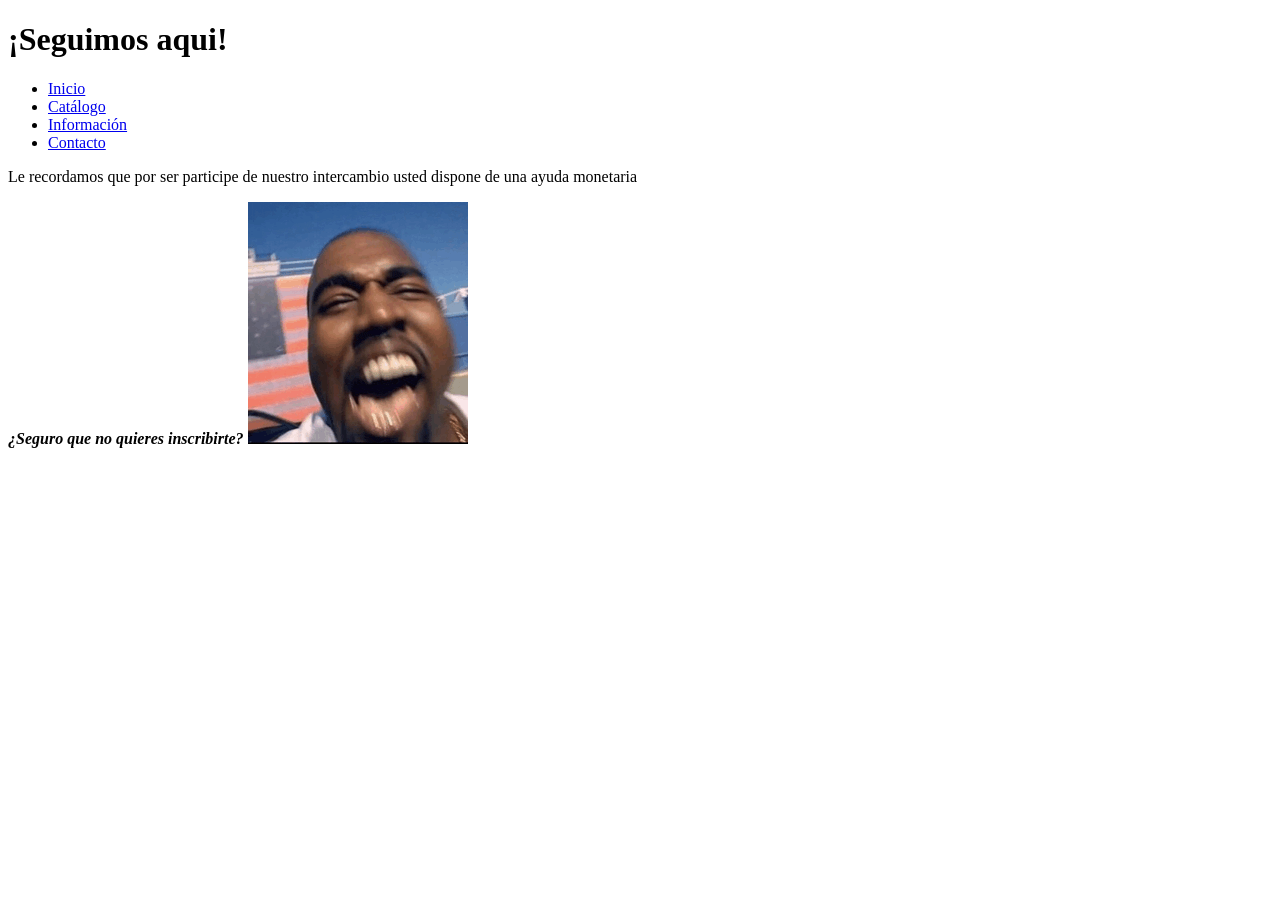
<file: target/classes/index.html>
<!DOCTYPE html>
<html lang="es">
    <nav> </nav>
<head>
    <meta charset="UTF-8">
    <meta name="viewport" content="width=device-width, initial-scale=1.0">
    <title>Intercambio internacional</title>
</head>
<body>
    <h1>¡Seguimos aqui!</h1>
    <nav>
        <ul>
            <li><a href="index.html">Inicio</a></li>
            <li><a href="catalogo.html">Catálogo</a></li>
            <li><a href="info.html">Información</a></li>
            <li><a href="contacto.html">Contacto</a></li>
        </ul>
    </nav>
     
   
    <p>Le recordamos que por ser participe de nuestro intercambio usted dispone de una ayuda monetaria</p>
<p1><strong><em>¿Seguro que no quieres inscribirte? </em></strong></p1> 

    <img src="img/kanye-kanye-west.gif" alt ="Imagen sobre una fotografia de uno de nuestros integrantes"

    
</body>
</html>
</file>
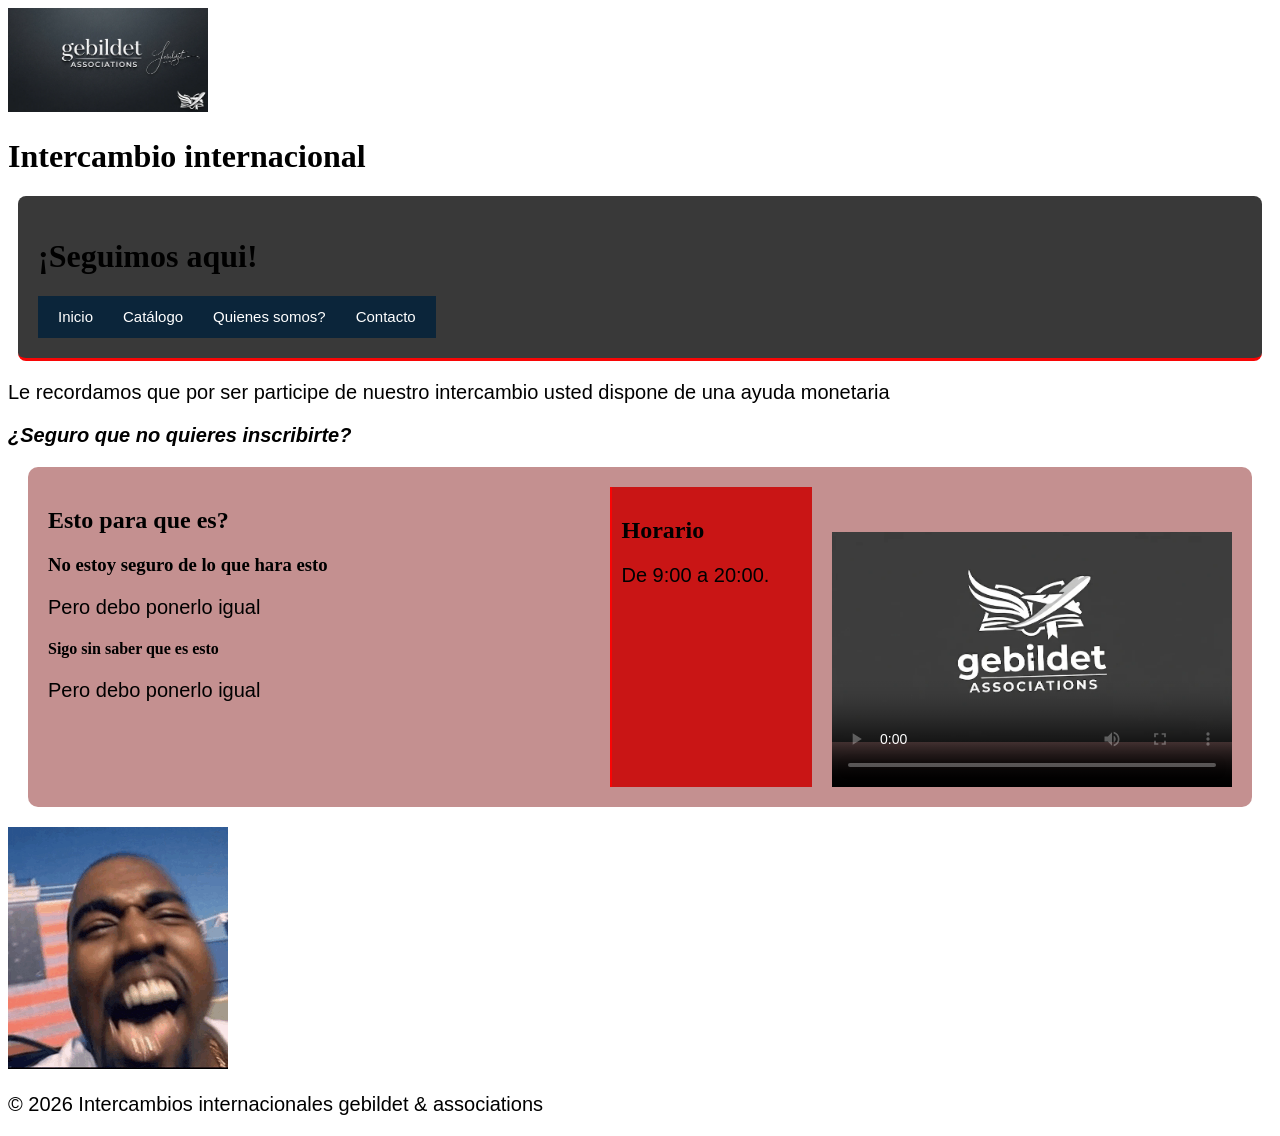
<file: intercambio/target/classes/index.html>
<!DOCTYPE html>
<html lang="es">
<head>
    <meta charset="UTF-8">
    <meta name="viewport" content="width=device-width, initial-scale=1.0">
    <link rel="stylesheet" href="css/style.css">   
    <title>Intercambio internacional</title> 
</head>
<body>
    

<header>
    <div class="cabecera">
        <img src="img/imag.cabeza.webp" alt="Logo Gebildet & Associations" class="logo-nav">
        <h1>Intercambio internacional</h1>
    </div>

   <div class="cabecera-informacion">
    
    <div class="contenido-cabecera">
        <h1>¡Seguimos aqui!</h1>
        
        <nav>
            <ul>
                <li><a href="index.html">Inicio</a></li>
                <li><a href="catalogo.html">Catálogo</a></li>
                <li><a href="info.html">Quienes somos?</a></li>
                <li><a href="contacto.html">Contacto</a></li>
            </ul>
        </nav>
    </div>
</div>

<p>Le recordamos que por ser participe de nuestro intercambio usted dispone de una ayuda monetaria</p>
<p><strong><em>¿Seguro que no quieres inscribirte? </em></strong></p>

    <main>
        <section id="Novedades">
            <h2>Esto para que es?</h2>
            <article>
                <h3>No estoy seguro de lo que hara esto</h3>
                <p>Pero debo ponerlo igual</p>
            </article>
            <article>
                <h4>Sigo sin saber que es esto</h4>
                <p>Pero debo ponerlo igual</p>
            </article>
        </section>

     <aside>
        <h2>Horario</h2>
        <p>De 9:00 a 20:00.</p>
     </aside>

     <video controls poster="img/logotipo.png" width="400" height="300">
       <source src="video/video_muestra.mp4" type="video/mp4">
     </video>

    </main>
     
    
    
    <img src="img/kanye-kanye-west.gif" alt ="Imagen sobre una fotografia de uno de nuestros integrantes">
    
 <footer>
        <p>© 2026 Intercambios internacionales  gebildet & associations </p>
    </footer>

</body>
</html>
</file>
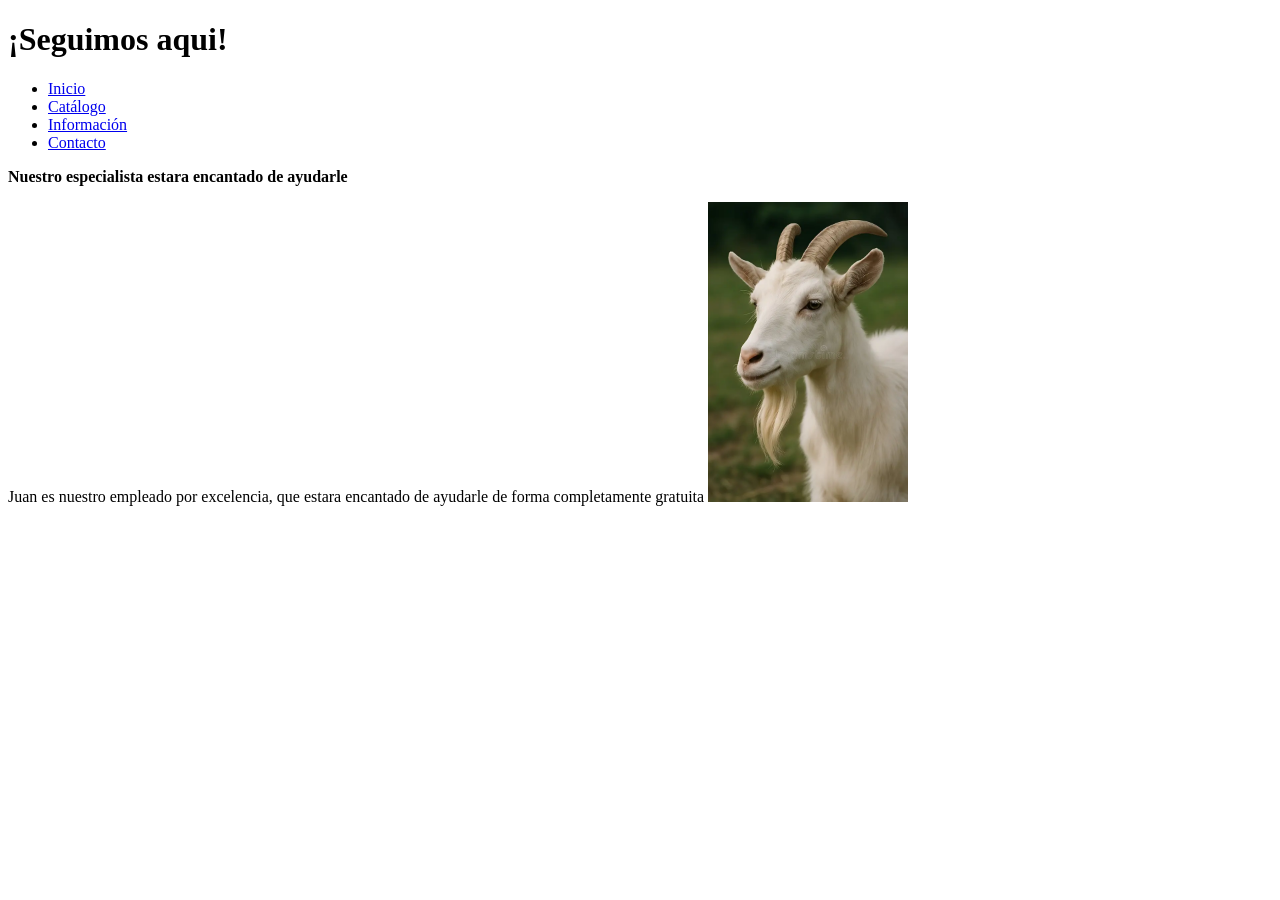
<file: target/classes/contacto.html>
<!DOCTYPE html>
<html lang="es">
<head>
    <meta charset="UTF-8">
    <meta name="viewport" content="width=device-width, initial-scale=1.0">
    <title>Informacion</title>
    
</head>
<body>
    <h1>¡Seguimos aqui!</h1>
    <nav>
        <ul>
            <li><a href="index.html">Inicio</a></li>
            <li><a href="catalogo.html">Catálogo</a></li>
            <li><a href="info.html">Información</a></li>
            <li><a href="contacto.html">Contacto</a></li>
        </ul>
    </nav>

    <p><strong>Nuestro especialista estara encantado de ayudarle </strong></p>
    <p1>Juan es nuestro empleado por excelencia, que estara encantado de ayudarle de forma completamente gratuita</p1>
    <img src="img/cabra.webp" width="200"
</body>
</html>
</file>
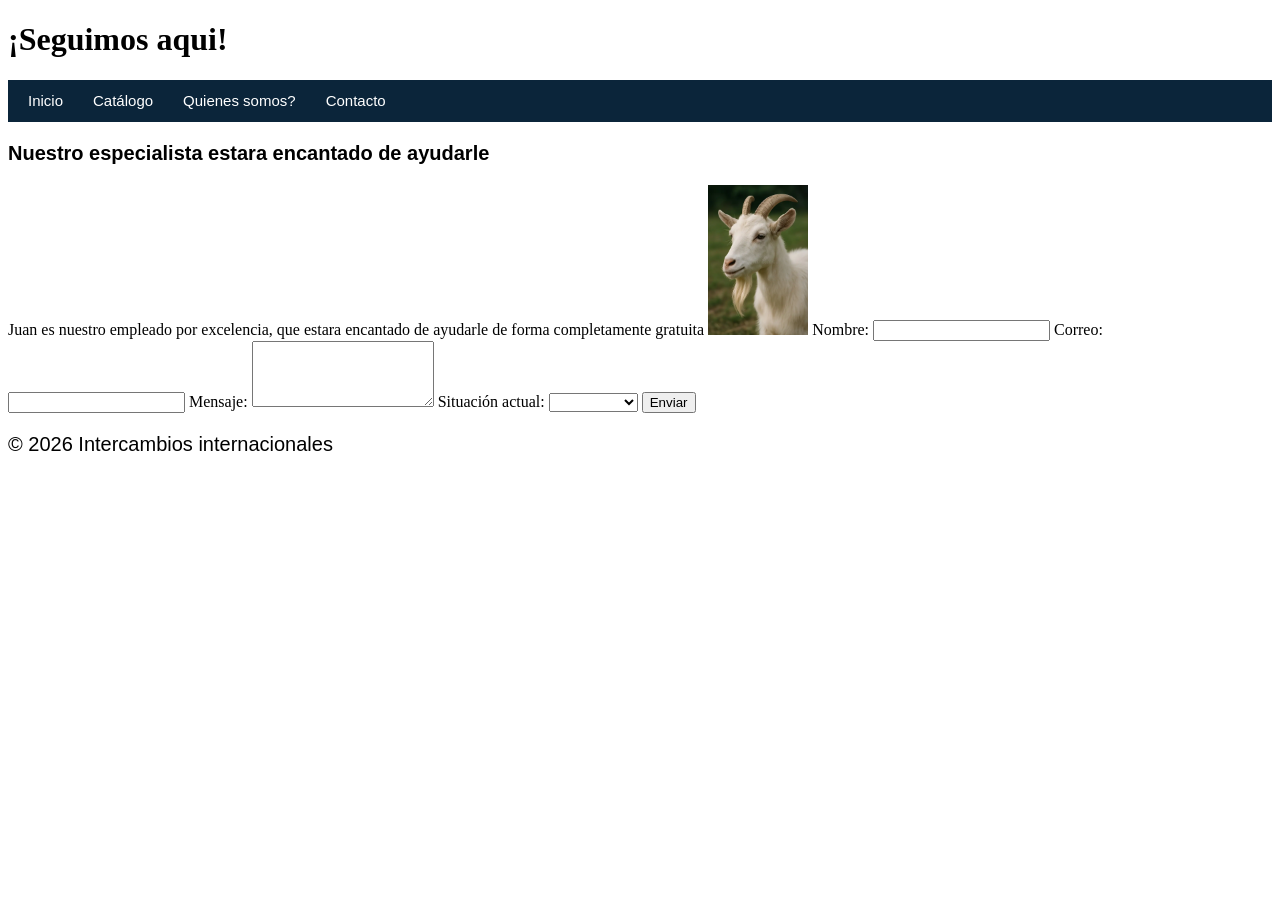
<file: intercambio/target/classes/contacto.html>
<!DOCTYPE html>
<html lang="es">
<head>
    <meta charset="UTF-8">
    <meta name="viewport" content="width=device-width, initial-scale=1.0">
    <link rel="stylesheet" href="css/style.css">
    <title>Informacion</title>
    
</head>
<body>
     </header>
    <h1>¡Seguimos aqui!</h1>
    <nav>
        <ul>
            <li><a href="index.html">Inicio</a></li>
            <li><a href="catalogo.html">Catálogo</a></li>
            <li><a href="info.html">Quienes somos?</a></li>
            <li><a href="contacto.html">Contacto</a></li>
        </ul>
    </nav>
     </header>

    <p><strong>Nuestro especialista estara encantado de ayudarle </strong></p>
    <p1>Juan es nuestro empleado por excelencia, que estara encantado de ayudarle de forma completamente gratuita</p1>
      <img src="img/cabra.webp" width="100"

    <form action="/enviar" method="post">
        
<label for="nombre">Nombre:</label>
<input type="text" id="nombre" name="nombre" required>
<label for="email">Correo:</label>
<input type="email" id="email" name="email" required>
<label for="mensaje">Mensaje:</label>
<textarea id="mensaje" name="mensaje" rows="4"></textarea>
<label for="Situacion actual">Situación actual:</label>
<select id="Situacion actual" name="Usted se encuentra actualmente trabajando o estudiando?">
    <option value="0"></option>
    <option value="1">Estudiando</option>
<option value="2">Trabajando</option>
</select>
    <button type="submit">Enviar</button>
    </form>

  

    <footer>
<p>© 2026 Intercambios internacionales</p>

</footer>

</body>

</html>
</file>
<file: intercambio/target/classes/css/style.css>
.cabecera-informacion {
    display: flex;             
    align-items: center;     
    gap: 20px;               
    background-color: #393939;
    padding: 20px;
    margin: 10px;
    border-radius: 8px;
    border-bottom: 3px solid #f80606;
}


.logo-nav {
    width: 200px;              
    height: auto;              
}

p {
    font-size: 20px; 
    color: rgb(0, 0, 0); 
    font-family: "Poppins", sans-serif;
}

main {
    background-color: rgba(138, 34, 34, 0.5);
    border-radius: 10px;
    padding: 20px;
    margin: 20px;
    display: flex; 
    gap: 20px;    
}

section#Novedades {
    flex: 3;    
}

aside {
    flex: 1;    
    background-color: #c91515;
    padding: 10px;
    border-left: 2px solid #fa0404;
}

.tarjeta {
    background: #665050;
    border: 1px solid #004be0;
    border-radius: 12px;
    padding: 16px;
}

.footer {
    background-color: #000000;
    padding: 20px;
    text-align: center;
    color: #ff0000e3;
    border-top: 3px solid #ebe7e7;
}

nav {
    background-color: #393939;
    list-style-type: none; 
    padding: 10px 20px;             
    display: flex;         
    gap: 20px;             
}

nav ul{
    list-style-type: none;
    display: flex;
    gap: 20px;
    color: #a79696; 
    text-decoration: none; 
    font-weight: bold; 
    font-family: "Poppins", sans-serif;
}

nav ul li a {
    color: #ffffff; 
    text-decoration: none; 
    font-weight: bold; 
    font-family: "Poppins", sans-serif;
}

nav ul li a:hover, 
nav ul li a:active, 
nav ul li a:focus {
    color: #797c83; 
    text-decoration: underline;
}    

/* Contenedor general de la cabecera */
.cabecera-principal {
    width: 100%;
    margin: 0;
    padding: 0;
    display: flex;
    flex-direction: column; /* Coloca la imagen arriba y el nav abajo */
}


.banner-img {
    width: 200%;
    height: auto;
    display: block;
    object-fit: cover;
}

nav {
    background-color: #0b253a; 
    width: 100%;
    padding: 12px 20px;
    box-sizing: border-box; 
}

nav ul {
    list-style-type: none;
    display: flex;
    gap: 30px; 
    margin: 0;
    padding: 0;
    justify-content: flex-start; 
}


nav ul li a {
    color: #ffffff;
    text-decoration: none;
    font-family: "Poppins", Arial, sans-serif;
    font-size: 15px;
    font-weight: 500;
    transition: color 0.3s ease;
}

/* Efecto hover */
nav ul li a:hover, 
nav ul li a:focus {
    color: #48cae4; 
    text-decoration: underline;
}
</file>
